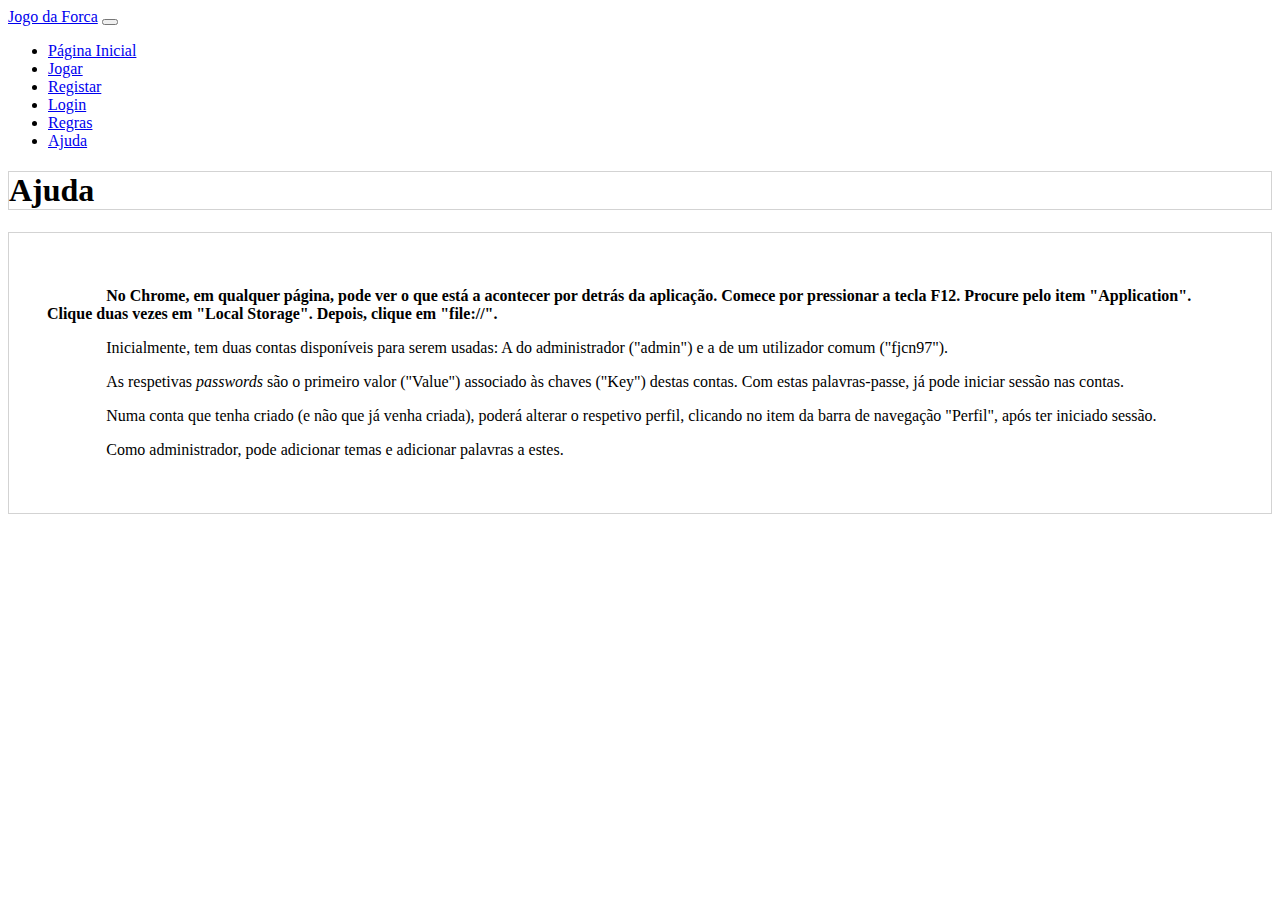
<file: help.html>
<!DOCTYPE html>
<html lang="en">
    <head>
        <meta charset="utf-8">
        <meta name="viewport" content="width=device-width, initial-scale=1, shrink-to-fit=no">
        <link rel="stylesheet" href="https://stackpath.bootstrapcdn.com/bootstrap/4.1.3/css/bootstrap.min.css" integrity="sha384-MCw98/SFnGE8fJT3GXwEOngsV7Zt27NXFoaoApmYm81iuXoPkFOJwJ8ERdknLPMO" crossorigin="anonymous">
        <link rel="stylesheet" type="text/css" href="style/style.css"/>
        <title>Ajuda</title>
    </head>
    <body class="bg-light" onload="toHelpPage();">
        <div id="changeNav">
            <nav class="navbar navbar-expand-lg navbar-dark bg-dark">
              <a class="navbar-brand" href="index.html">Jogo da Forca</a>
              <button class="navbar-toggler" type="button" data-toggle="collapse" data-target="#navbarSupportedContent" aria-controls="navbarSupportedContent" aria-expanded="false" aria-label="Toggle navigation">
                <span class="navbar-toggler-icon"></span>
              </button>

            <div class="collapse navbar-collapse" id="navbarSupportedContent">
                <ul class="navbar-nav mr-auto">
                    <li class="nav-item">
                        <a class="nav-link" href="index.html">Página Inicial</a>
                    </li>
                    <li class="nav-item">
                        <a class="nav-link" href="game.html" id="gameLink">Jogar</a>
                    </li>
                    <li class="nav-item">
                        <a class="nav-link" href="auth/register.html">Registar</a>
                    </li>
                    <li class="nav-item">
                        <a class="nav-link" href="auth/login.html">Login</a>
                    </li>
                    <li class='nav-item'>
                        <a class='nav-link' href='rules.html'>Regras</a>
                    </li>
                    <li class="nav-item active">
                        <a class="nav-link" href="help.html">Ajuda</a>
                    </li>
                </ul>
            </div>
            </nav>
        </div>
        
        <div class="container">
            <h1 class="text-center">Ajuda</h1>
            <div id="helpText">
                <p class="indent"><b>No Chrome, em qualquer página, pode ver o que está a acontecer por detrás da aplicação. Comece por pressionar a tecla F12. Procure pelo item "Application". Clique duas vezes em "Local Storage". Depois, clique em "file://".</b></p>
                <p class="indent">Inicialmente, tem duas contas disponíveis para serem usadas: A do administrador ("admin") e a de um utilizador comum ("fjcn97").</p>
                <p class="indent">As respetivas <i>passwords</i> são o primeiro valor ("Value") associado às chaves ("Key") destas contas. Com estas palavras-passe, já pode iniciar sessão nas contas.</p>
                <p class="indent">Numa conta que tenha criado (e não que já venha criada), poderá alterar o respetivo perfil, clicando no item da barra de navegação "Perfil", após ter iniciado sessão.</p>
                <p class="indent">Como administrador, pode adicionar temas e adicionar palavras a estes.</p>
            </div>
        </div>
        
        <script src="https://code.jquery.com/jquery-3.3.1.slim.min.js" integrity="sha384-q8i/X+965DzO0rT7abK41JStQIAqVgRVzpbzo5smXKp4YfRvH+8abtTE1Pi6jizo" crossorigin="anonymous"></script>
        <script src="https://cdnjs.cloudflare.com/ajax/libs/popper.js/1.14.3/umd/popper.min.js" integrity="sha384-ZMP7rVo3mIykV+2+9J3UJ46jBk0WLaUAdn689aCwoqbBJiSnjAK/l8WvCWPIPm49" crossorigin="anonymous"></script>
        <script src="https://stackpath.bootstrapcdn.com/bootstrap/4.1.3/js/bootstrap.min.js" integrity="sha384-ChfqqxuZUCnJSK3+MXmPNIyE6ZbWh2IMqE241rYiqJxyMiZ6OW/JmZQ5stwEULTy" crossorigin="anonymous"></script>
        <script src="scripts/game.js"></script>
    </body>
</html>
</file>
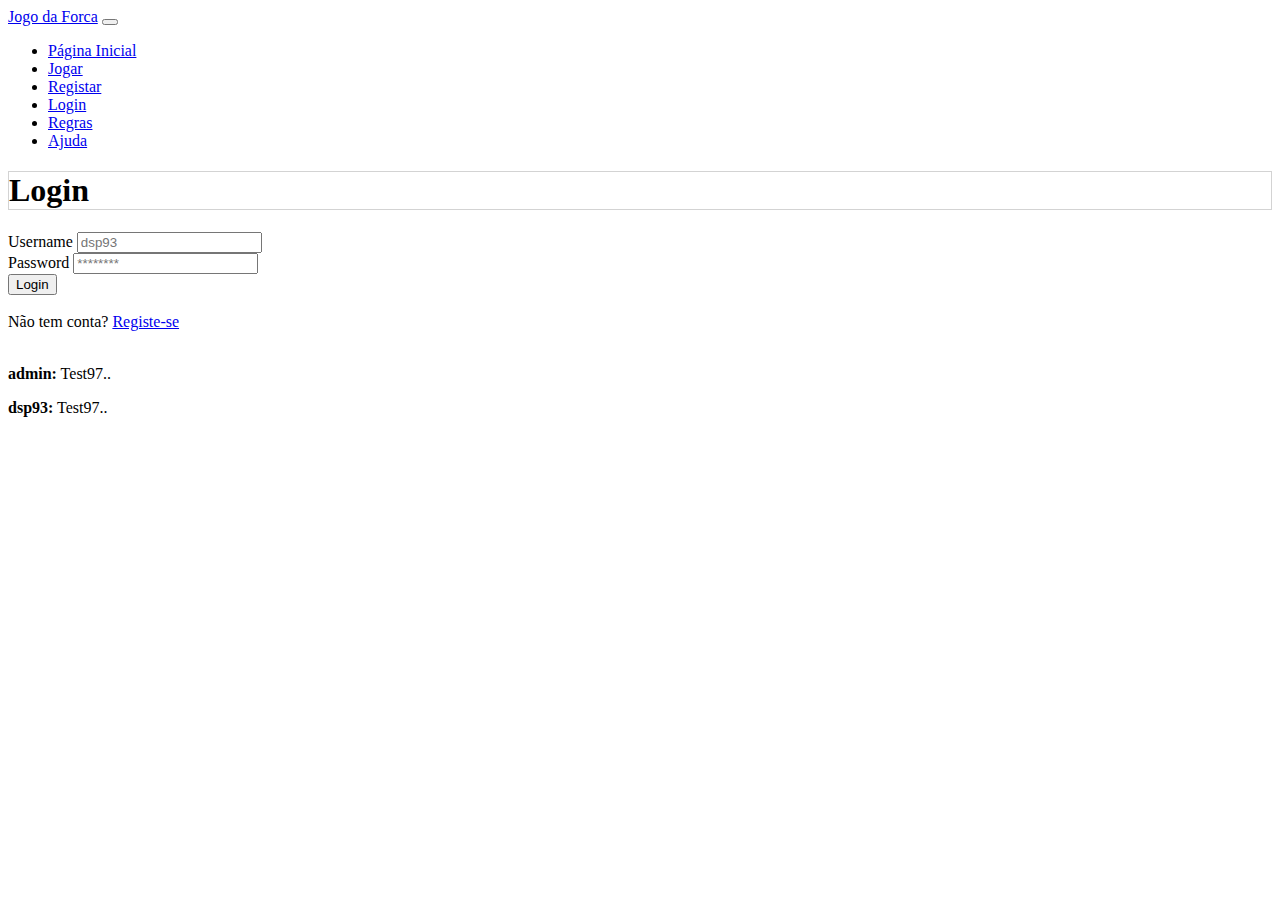
<file: profile.html>
<!DOCTYPE html>
<html lang="en">
    <head>
        <meta charset="utf-8">
        <meta name="viewport" content="width=device-width, initial-scale=1, shrink-to-fit=no">
        <link rel="stylesheet" href="https://stackpath.bootstrapcdn.com/bootstrap/4.3.1/css/bootstrap.min.css" integrity="sha384-ggOyR0iXCbMQv3Xipma34MD+dH/1fQ784/j6cY/iJTQUOhcWr7x9JvoRxT2MZw1T" crossorigin="anonymous">
        <link rel="stylesheet" href="https://use.fontawesome.com/releases/v5.9.0/css/all.css" crossorigin="anonymous">
        <link rel="stylesheet" type="text/css" href="style/style.css"/>
        <title>Perfil</title>
    </head>
    <body class="bg-light" onload="currentUser=sessionStorage.getItem('currentUser'); if (currentUser === null) { location.href = 'auth/login.html'; }; userInfo = JSON.parse(localStorage.getItem(currentUser)); profile();">
        <div id="changeNav">
            <nav class='navbar navbar-expand-lg navbar-dark bg-dark'>
                <a class='navbar-brand' href='index.html'>Jogo da Forca</a>
                <button class='navbar-toggler' type='button' data-toggle='collapse' data-target='#navbarSupportedContent' aria-controls='navbarSupportedContent' aria-expanded='false' aria-label='Toggle navigation'>
                    <span class='navbar-toggler-icon'></span>
                </button>
                <div class='collapse navbar-collapse' id='navbarSupportedContent'>
                    <ul class='navbar-nav mr-auto'>
                        <li class='nav-item'>
                            <a class='nav-link' href='index.html'>Página Inicial</a>
                        </li>
                        <li class='nav-item'>
                            <a class='nav-link' href='game.html' id="gameLink">Jogar</a>
                        </li>
                        <li class='nav-item'>
                            <a class='nav-link' href='stats.html'>Estatísticas</a>
                        </li>
                        <li class='nav-item active'>
                            <a class='nav-link' href='profile.html'>Perfil</a>
                        </li>
                        <li class='nav-item'>
                            <a class='nav-link text-danger' style='cursor: pointer' onclick='logout();'>Logout</a>
                        </li>
                        <li class='nav-item'>
                            <a class='nav-link' href='rules.html'>Regras</a>
                        </li>
                        <li class='nav-item'>
                            <a class='nav-link' href='help.html'>Ajuda</a>
                        </li>
                    </ul>
                </div>
            </nav>
        </div>
        
        <div class="container">
            <h1 class="text-center">Perfil</h1>
            
            <div class="form-group">
                <label>Avatar</label>
                <br>
                <div class="avatarDiv">
                    <img class="avatar" />
                </div>
            </div>
            
            <div class="form-row">
                <div class="col">
                    <label>Pontuação Total</label>
                    <input class="form-control" id="score" readonly=true required>
                </div>
                
                <div id="changeForm" class="col">
                    <form action="" method="post" onsubmit="return updateProfile();">
                        <div class="form-group">
                            <label for="email">Email</label>
                            <input class="form-control" type="email" id="email" placeholder="dsp93@gmail.com" autocomplete="off" onkeydown="if (event.keyCode === 13) { updateProfile(); }" autofocus required>
                        </div>
                        <button id="changeProfile" class="btn btn-dark" type="submit"><i class="fas fa-user-edit"></i> Alterar email</button>
                    </form>
                </div>
            </div>
            <br>
            <div id='tableMatchesDiv'>
                <p>Jogos efetuados</p>
                <div class="table-responsive">
                    <table class="table table-bordered table-striped table-hover">
                        <thead class="text-center">
                            <tr>
                                <th>Pontuação Total</th>
                                <th>Tema</th>
                                <th>Palavra</th>
                                <th>Tempo</th>
                                <th>Adivinhou?</th>
                            </tr>
                        </thead>

                        <tbody id='tableMatches'></tbody>
                    </table>
                </div>
            </div>
        </div>
        
        <script src="https://code.jquery.com/jquery-3.3.1.slim.min.js" integrity="sha384-q8i/X+965DzO0rT7abK41JStQIAqVgRVzpbzo5smXKp4YfRvH+8abtTE1Pi6jizo" crossorigin="anonymous"></script>
        <script src="https://cdnjs.cloudflare.com/ajax/libs/popper.js/1.14.7/umd/popper.min.js" integrity="sha384-UO2eT0CpHqdSJQ6hJty5KVphtPhzWj9WO1clHTMGa3JDZwrnQq4sF86dIHNDz0W1" crossorigin="anonymous"></script>
        <script src="https://stackpath.bootstrapcdn.com/bootstrap/4.3.1/js/bootstrap.min.js" integrity="sha384-JjSmVgyd0p3pXB1rRibZUAYoIIy6OrQ6VrjIEaFf/nJGzIxFDsf4x0xIM+B07jRM" crossorigin="anonymous"></script>
        <script src="scripts/game.js"></script>
        <script src="scripts/registerValidations.js"></script>
    </body>
</html>
</file>
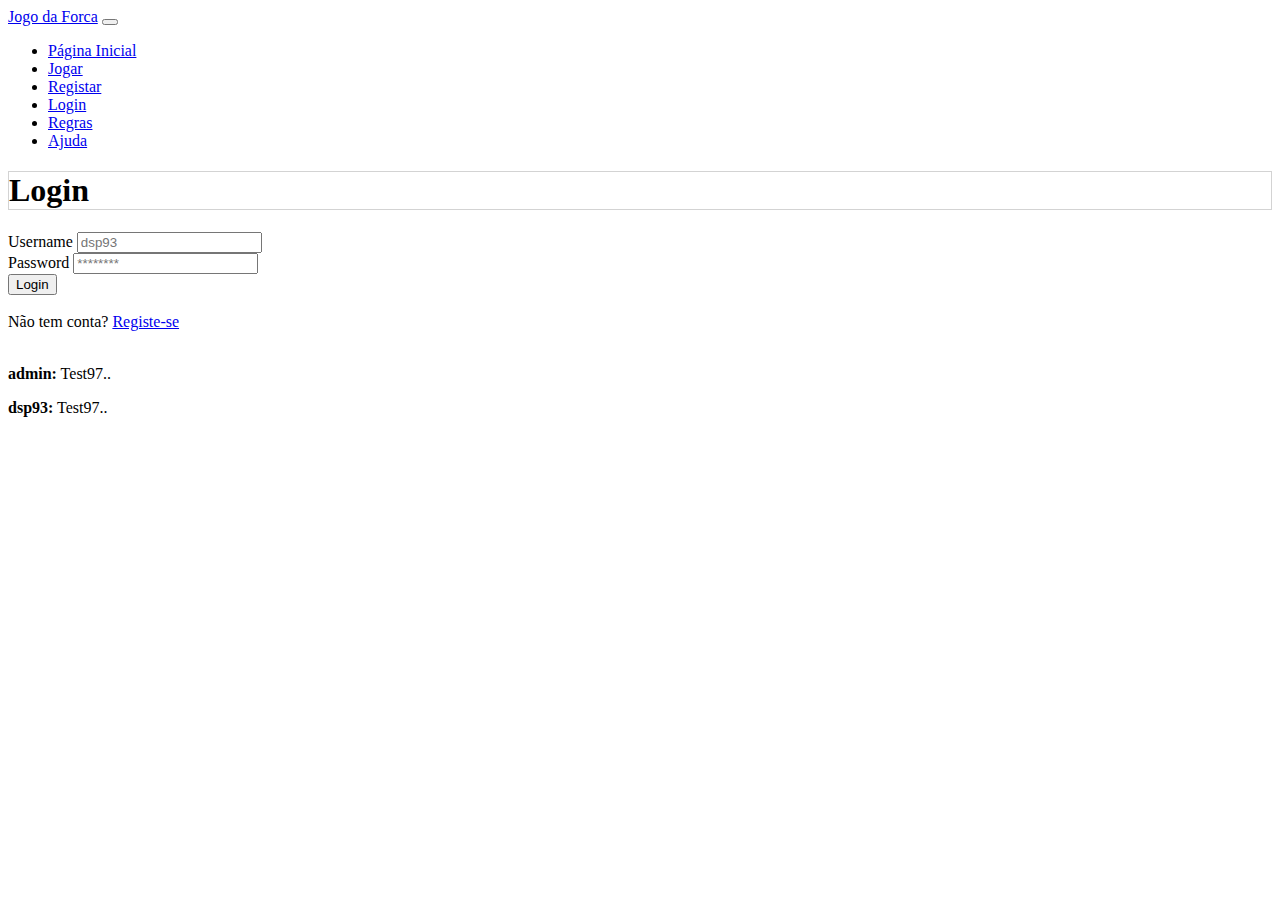
<file: stats.html>
<!DOCTYPE html>
<html lang="en">
    <head>
        <meta charset="utf-8">
        <meta name="viewport" content="width=device-width, initial-scale=1, shrink-to-fit=no">
        <link rel="stylesheet" href="https://stackpath.bootstrapcdn.com/bootstrap/4.1.3/css/bootstrap.min.css" integrity="sha384-MCw98/SFnGE8fJT3GXwEOngsV7Zt27NXFoaoApmYm81iuXoPkFOJwJ8ERdknLPMO" crossorigin="anonymous">
        <link rel="stylesheet" type="text/css" href="style/style.css"/>
        <title>Estatísticas</title>
    </head>
    
	<body class = "bg-light" onload="toStatsPage();">
		<div id="changeNav">
            <nav class='navbar navbar-expand-lg navbar-dark bg-dark'><a class='navbar-brand' href='index.html'>Jogo da Forca</a><button class='navbar-toggler' type='button' data-toggle='collapse' data-target='#navbarSupportedContent' aria-controls='navbarSupportedContent' aria-expanded='false' aria-label='Toggle navigation'><span class='navbar-toggler-icon'></span></button><div class='collapse navbar-collapse' id='navbarSupportedContent'><ul class='navbar-nav mr-auto'><li class='nav-item'><a class='nav-link' href='index.html'>Página Inicial</a></li><li class='nav-item'><a class='nav-link' href='game.html' id="gameLink">Jogar</a></li><li class='nav-item active'><a class='nav-link' href='stats.html'>Estatísticas</a></li><li class='nav-item'><a class='nav-link' href='profile.html'>Perfil</a></li><li class='nav-item'><a class='nav-link text-danger' style='cursor: pointer' onclick='logout();'>Logout</a></li><li class='nav-item'><a class='nav-link' href='rules.html'>Regras</a></li><li class='nav-item'><a class='nav-link' href='help.html'>Ajuda</a></li></ul></div></nav>
        </div>
    
        <div class = "container">
            <h1 class="text-center">Estatísticas</h1>
            <div class="table-responsive">
                <table class="table table-bordered table-striped table-hover">
                    <thead class="text-center">
                        <tr>
                            <th>Jogador</th>
                            <th>Pontuação Total</th>
                        </tr>
                    </thead>

                    <tbody id = 'tableTopPlayers'></tbody>
                </table>
            </div>
            <div class="table-responsive">
                <table id = 'tableTopThemesHeader' class="table table-bordered table-striped table-hover">
                    <thead class="text-center">
                        <tr>
                            <th>Tema</th>
                            <th>Nº de vezes jogado</th>
                        </tr>
                    </thead>

                    <tbody id = 'tableTopThemes'></tbody>
                </table>
            </div>
            <div class="table-responsive">
                <table id = 'tableTopWordsHeader' class="table table-bordered table-striped table-hover">
                    <thead class="text-center">
                        <tr>
                            <th>Palavra</th>
                            <th>Nº de vezes que se tentou adivinhar</th>
                        </tr>
                    </thead>

                    <tbody id = 'tableTopWords'></tbody>
                </table>
            </div>
        </div>
        
        <script src="https://code.jquery.com/jquery-3.3.1.slim.min.js" integrity="sha384-q8i/X+965DzO0rT7abK41JStQIAqVgRVzpbzo5smXKp4YfRvH+8abtTE1Pi6jizo" crossorigin="anonymous"></script>
        <script src="https://cdnjs.cloudflare.com/ajax/libs/popper.js/1.14.3/umd/popper.min.js" integrity="sha384-ZMP7rVo3mIykV+2+9J3UJ46jBk0WLaUAdn689aCwoqbBJiSnjAK/l8WvCWPIPm49" crossorigin="anonymous"></script>
        <script src="https://stackpath.bootstrapcdn.com/bootstrap/4.1.3/js/bootstrap.min.js" integrity="sha384-ChfqqxuZUCnJSK3+MXmPNIyE6ZbWh2IMqE241rYiqJxyMiZ6OW/JmZQ5stwEULTy" crossorigin="anonymous"></script>
        <script src="scripts/game.js"></script>
	</body>
</html>
</file>
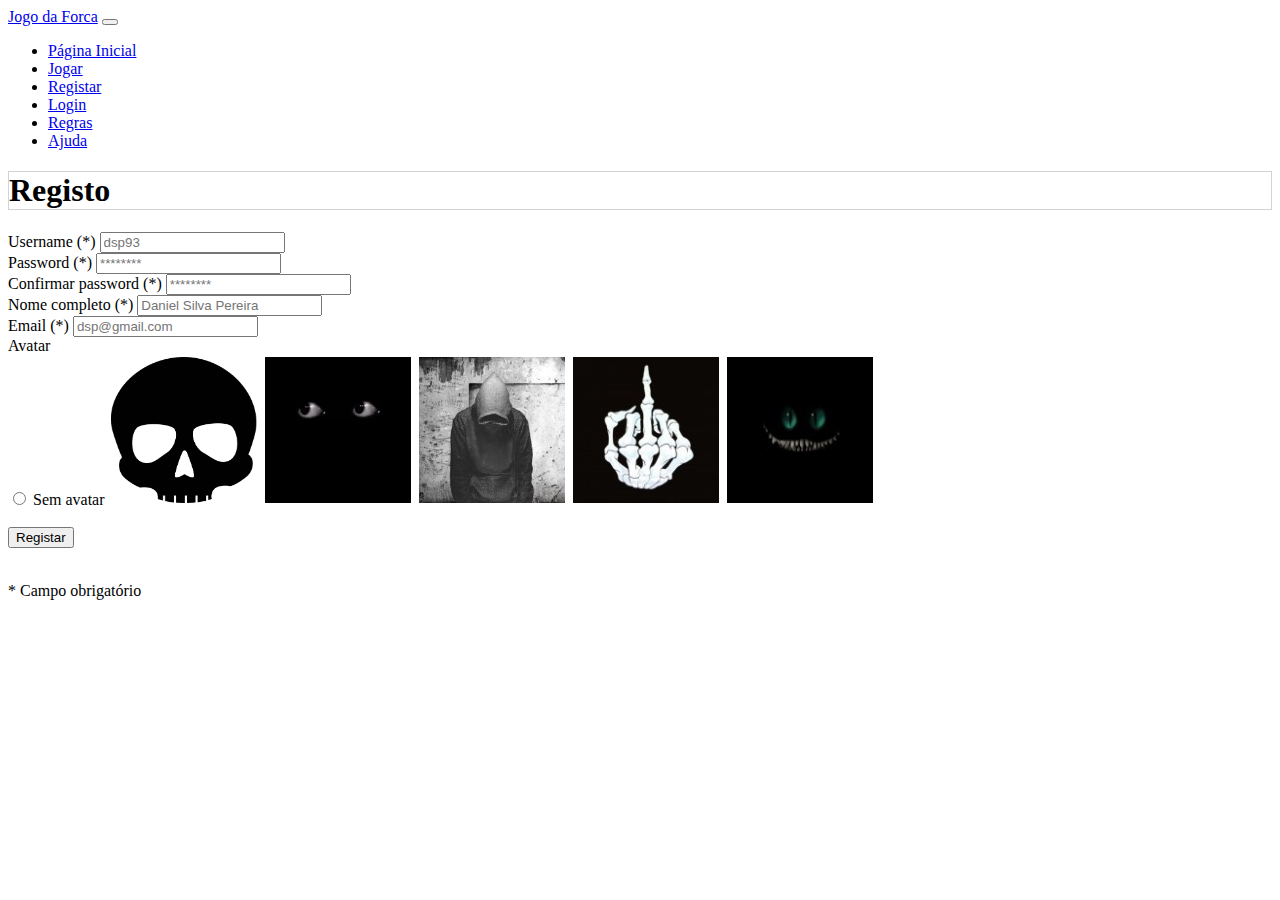
<file: auth/register.html>
<!DOCTYPE html>
<html lang="en">
    <head>
        <meta charset="utf-8">
        <meta name="viewport" content="width=device-width, initial-scale=1, shrink-to-fit=no">
        <link rel="stylesheet" href="https://stackpath.bootstrapcdn.com/bootstrap/4.1.3/css/bootstrap.min.css" integrity="sha384-MCw98/SFnGE8fJT3GXwEOngsV7Zt27NXFoaoApmYm81iuXoPkFOJwJ8ERdknLPMO" crossorigin="anonymous">
        <link rel="stylesheet" href="https://use.fontawesome.com/releases/v5.5.0/css/all.css" integrity="sha384-B4dIYHKNBt8Bc12p+WXckhzcICo0wtJAoU8YZTY5qE0Id1GSseTk6S+L3BlXeVIU" crossorigin="anonymous">
        <link rel="stylesheet" type="text/css" href="../style/style.css"/>
        <title>Registo</title>
    </head>
    
    <body class= "bg-light" onload="checkRegister();">
        <div id="changeNav">
            <nav class="navbar navbar-expand-lg navbar-dark bg-dark">
              <a class="navbar-brand" href="../index.html">Jogo da Forca</a>
              <button class="navbar-toggler" type="button" data-toggle="collapse" data-target="#navbarSupportedContent" aria-controls="navbarSupportedContent" aria-expanded="false" aria-label="Toggle navigation">
                <span class="navbar-toggler-icon"></span>
              </button>

            <div class="collapse navbar-collapse" id="navbarSupportedContent">
                <ul class="navbar-nav mr-auto">
                    <li class="nav-item">
                        <a class="nav-link" href="../index.html">Página Inicial</a>
                    </li>
                    <li class="nav-item">
                        <a class="nav-link" href="../game.html" id='gameLink'>Jogar</a>
                    </li>
                    <li class="nav-item active">
                        <a class="nav-link" href="register.html">Registar</a>
                    </li>
                    <li class="nav-item">
                        <a class="nav-link" href="login.html">Login</a>
                    </li>
                    <li class='nav-item'>
                        <a class='nav-link' href='../rules.html'>Regras</a>
                    </li>
                    <li class="nav-item">
                        <a class="nav-link" href="../help.html">Ajuda</a>
                    </li>
                </ul>
            </div>
            </nav>
        </div>
        
        <div class="container">
            <h1 class="text-center">Registo</h1>
            <form action="" method="post" onsubmit="return register();">
                <div class="form-group">
                    <label for="username" class="label">Username (*)</label>
                    <input class = "form-control" type="text" id="username" placeholder="dsp93" maxlength="12" onkeypress="preventWhiteSpaces(event);" required>
                </div>

                <div class="form-group">
                    <label for="pass">Password (*)</label>
                    <input class = "form-control" type="password" id="pass" placeholder="********" pattern="(?=.*\d)(?=.*[a-z])(?=.*[A-Z]).{8,12}" title="Deve conter, pelo menos, uma letra maiúscula, uma minúscula, um número, oito caracteres e, no máximo, doze caracteres" onkeypress="preventWhiteSpaces(event);" onfocus="showMessageBox();" onblur="hideMessageBox();" onkeyup = "changeMessageBox(this.id);verifyPasswords();" required>
                </div>
                <div class="form-group">
                    <label for="passConf">Confirmar password (*)</label>
                    <input class = "form-control" type="password" id="passConf" placeholder="********" pattern="(?=.*\d)(?=.*[a-z])(?=.*[A-Z]).{8,12}" title="Deve conter, pelo menos, uma letra maiúscula, uma minúscula, um número, oito caracteres e, no máximo, doze caracteres" onkeypress="preventWhiteSpaces(event);" onfocus="showMessageBox();" onblur="hideMessageBox();" onkeyup = "changeMessageBox(this.id);verifyPasswords();" required />
                <span id='passMessage'></span>
                </div>

                <div id="message">
                    <h6>A password deve conter, pelo menos:</h6>
                    <p id="capital" class="invalid">Uma letra maiúscula</p>
                    <p id="letter" class="invalid">Uma letra minúscula</p>
                    <p id="number" class="invalid">Um número</p>
                    <p id="length" class="invalid">Oito caracteres e, no máximo, doze caracteres</p>
                </div>

                <div class="form-group">
                    <label for="name">Nome completo (*)</label>
                    <input class = "form-control" type="text" id="name" placeholder="Daniel Silva Pereira" onkeydown="preventNumbers(event);" onkeyup="preventNumbers(event);" maxlength="64" required>
                </div>

                <div class="form-group">
                    <label for="email">Email (*)</label>
                    <input class = "form-control" type="email" id="email" placeholder="dsp@gmail.com" required>
                </div>
                
                <div id="avatars">
                    <label>Avatar</label>
                    <br>
                    <input type="radio" name="avatar" value="null"/> Sem avatar
                    
                    <label class="avatars">
                        <input type="radio" name="avatar" value = "style/skull.png"/>
                        <img src="../style/skull.png" class = "avatar" alt="Avatar with a skull"/>
                    </label>
                    
                    <label class="avatars">
                        <input type="radio" name="avatar" value = "style/eyes_moving.gif"/>
                        <img src="../style/eyes_moving.gif" class = "avatar" alt="Avatar with eyes moving"/>
                    </label>

                    <label class="avatars">
                        <input type="radio" name="avatar" value = "style/head_down.jpg"/>
                        <img src="../style/head_down.jpg" class = "avatar" alt="Avatar with a person with the head down"/>
                    </label>

                    <label class="avatars">
                        <input type="radio" name="avatar" value = "style/middle_finger.jpg"/>
                        <img src="../style/middle_finger.jpg" class = "avatar" alt="Avatar with a middle finger up"/>
                    </label>
                    
                    <label class="avatars">
                        <input type="radio" name="avatar" value = "style/monster_face.jpg"/>
                        <img src="../style/monster_face.jpg" class = "avatar" alt="Avatar with a monster's face"/>
                    </label>
                </div>
                <br>
                <button class="btn btn-dark" type = "submit"><i class="fas fa-user-plus"></i> Registar</button>
            </form>
            <br>
            <p> * Campo obrigatório </p>
        </div>
            
        <script src="https://code.jquery.com/jquery-3.3.1.slim.min.js" integrity="sha384-q8i/X+965DzO0rT7abK41JStQIAqVgRVzpbzo5smXKp4YfRvH+8abtTE1Pi6jizo" crossorigin="anonymous"></script>
        <script src="https://cdnjs.cloudflare.com/ajax/libs/popper.js/1.14.3/umd/popper.min.js" integrity="sha384-ZMP7rVo3mIykV+2+9J3UJ46jBk0WLaUAdn689aCwoqbBJiSnjAK/l8WvCWPIPm49" crossorigin="anonymous"></script>
        <script src="https://stackpath.bootstrapcdn.com/bootstrap/4.1.3/js/bootstrap.min.js" integrity="sha384-ChfqqxuZUCnJSK3+MXmPNIyE6ZbWh2IMqE241rYiqJxyMiZ6OW/JmZQ5stwEULTy" crossorigin="anonymous"></script>
        <script src="../scripts/game.js"></script>
        <script src="../scripts/registerValidations.js"></script>
    </body>
</html>
</file>
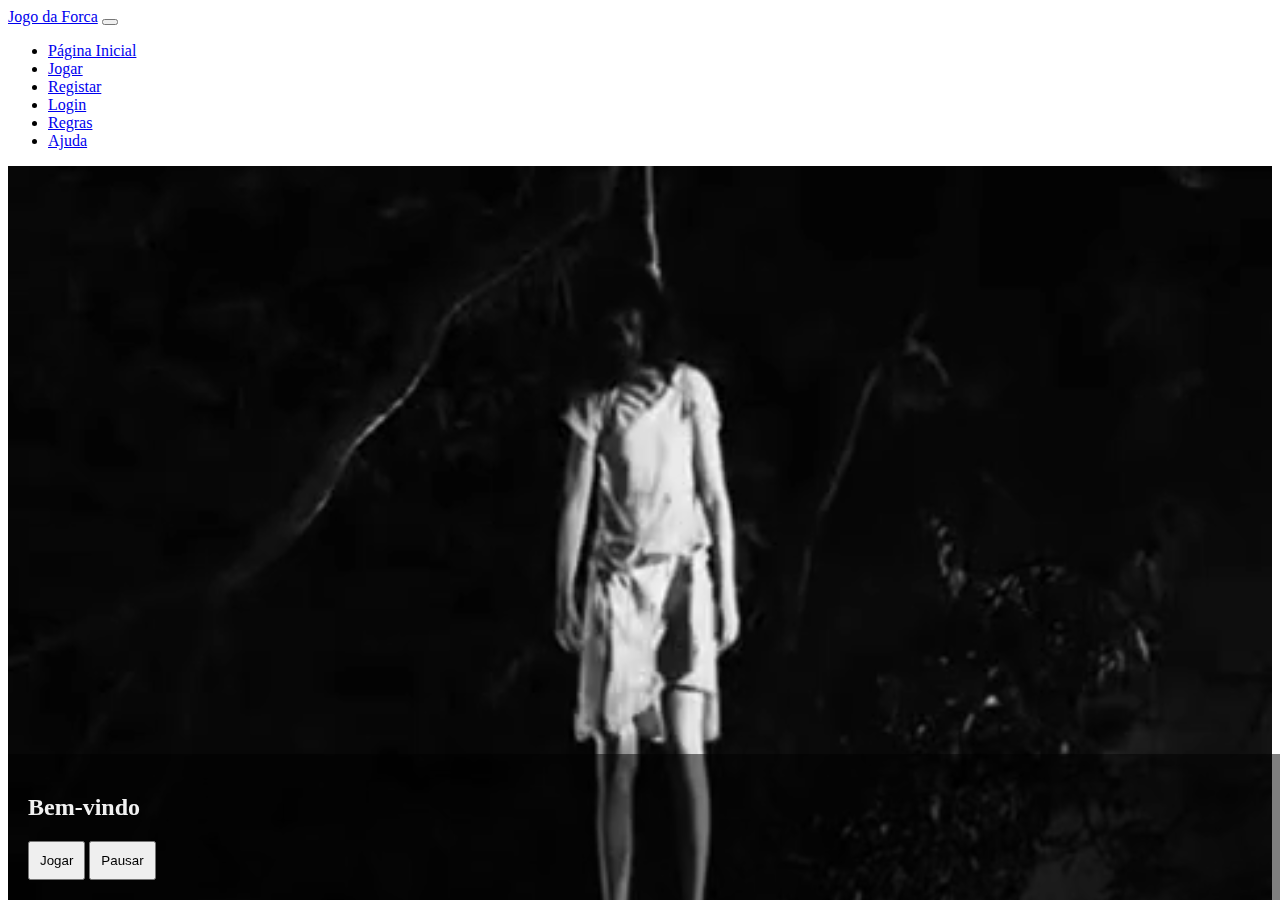
<file: themes/addWordToTheme.html>
<!DOCTYPE html>
<html lang="en">
    <head>
        <meta charset="utf-8">
        <meta name="viewport" content="width=device-width, initial-scale=1, shrink-to-fit=no">
        <link rel="stylesheet" href="https://stackpath.bootstrapcdn.com/bootstrap/4.1.3/css/bootstrap.min.css" integrity="sha384-MCw98/SFnGE8fJT3GXwEOngsV7Zt27NXFoaoApmYm81iuXoPkFOJwJ8ERdknLPMO" crossorigin="anonymous">
        <link rel="stylesheet" href="https://use.fontawesome.com/releases/v5.5.0/css/all.css" integrity="sha384-B4dIYHKNBt8Bc12p+WXckhzcICo0wtJAoU8YZTY5qE0Id1GSseTk6S+L3BlXeVIU" crossorigin="anonymous">
        <link rel="stylesheet" type="text/css" href="../style/style.css"/>
        <title>Adicionar palavra a tema</title>
    </head>
    <body onload="getInfoActualUser(); verifyIfAnyUserIsLoggedin(); if (currentUser !== 'admin') { window.location.href = '../index.html'; }; loadThemes();">
        <nav class='navbar navbar-expand-lg navbar-dark bg-dark'><a class='navbar-brand' href='../index.html'>Jogo da Forca</a><button class='navbar-toggler' type='button' data-toggle='collapse' data-target='#navbarSupportedContent' aria-controls='navbarSupportedContent' aria-expanded='false' aria-label='Toggle navigation'><span class='navbar-toggler-icon'></span></button><div class='collapse navbar-collapse' id='navbarSupportedContent'><ul class='navbar-nav mr-auto'><li class='nav-item'><a class='nav-link' href='../index.html'>Página Inicial</a></li><li class='nav-item'><a class='nav-link' href='../game.html' id="gameLink">Jogar</a></li><li class='nav-item'><a class='nav-link' href='../stats.html'>Estatísticas</a></li><li class='nav-item'><a class='nav-link' href='../profile.html'>Perfil</a></li><li class='nav-item'><a class='nav-link text-danger' style='cursor: pointer' onclick='logout();'>Logout</a></li><li class='nav-item'><a class='nav-link' href='../rules.html'>Regras</a></li><li class='nav-item'><a class='nav-link' href='../help.html'>Ajuda</a></li></ul></div></nav>
        
        <div class="container">
            <h1 class="text-center">Adicionar palavra a tema</h1>
            <br>
            <form>
                <div class="input-group mb-3">
                    <label class="input-group-text">Tema (*)</label>
                    <select class="custom-select" id="themes"></select>
                </div>
                <div class="form-group">
                    <label>Palavra (*)</label>
                    <input class = "form-control" type="text" id="word" placeholder = "Portugal" onkeypress='return ((event.keyCode >= 65 && event.keyCode <= 90) || (event.keyCode >= 97 && event.keyCode <= 122) || (event.keyCode === 231));' onpaste="return false;" autocomplete="off" onkeydown="if (event.keyCode === 13) { addWordToTheme(); return false; }" required>
                    <small class="form-text text-muted">
                      Não pode inserir palavras com hífen (-), ou acentos, ou o til (~). A palavra deve conter 3 ou + caracteres.
                    </small>
                </div>

                <button class="btn btn-dark" onclick = "return addWordToTheme();"><i class="fas fa-plus"></i> Adicionar palavra</button>  
            </form>
            <br>
            <p>* Campo obrigatório</p>
        </div>
        
        <span class = "back">
            <i class="fas fa-arrow-circle-left" onclick = "window.location.href='../index.html';"></i>
        </span>
        
        <script src="https://code.jquery.com/jquery-3.3.1.slim.min.js" integrity="sha384-q8i/X+965DzO0rT7abK41JStQIAqVgRVzpbzo5smXKp4YfRvH+8abtTE1Pi6jizo" crossorigin="anonymous"></script>
        <script src="https://cdnjs.cloudflare.com/ajax/libs/popper.js/1.14.3/umd/popper.min.js" integrity="sha384-ZMP7rVo3mIykV+2+9J3UJ46jBk0WLaUAdn689aCwoqbBJiSnjAK/l8WvCWPIPm49" crossorigin="anonymous"></script>
        <script src="https://stackpath.bootstrapcdn.com/bootstrap/4.1.3/js/bootstrap.min.js" integrity="sha384-ChfqqxuZUCnJSK3+MXmPNIyE6ZbWh2IMqE241rYiqJxyMiZ6OW/JmZQ5stwEULTy" crossorigin="anonymous"></script>
        <script src="../scripts/game.js"></script>
        <script src="../scripts/registerValidations.js"></script>
    </body>
</html>
</file>
<file: style/style.css>
/* This whole block is for the register and registerStore pages... */
/* The message box is shown when the user clicks on the password field */
#message {
    display:none;
    position: relative;
    border: 1px groove #ddd !important;
    padding: 0 1.4em 0 1.4em !important;
}

#message p {
    padding: 0 35px;
}

/* Add a green text color and a checkmark when the requirements are right */
.valid {
    color: green;
}

.valid:before {
    position: relative;
    left: -35px;
    content: "✔";
}

/* Add a red text color and an "x" when the requirements are wrong */
.invalid {
    color: red;
}

.invalid:before {
    position: relative;
    left: -35px;
    content: "✖";
}
/* that ends here!!! */

/* Style the video: 100% width and height to cover the entire window */
#myVideo {
    /*position: fixed;*/
    right: 0;
    bottom: 0;
    width: 100%; 
    min-height: 100%;
}

/* Add some content at the bottom of the video/page */
.content {
    position: fixed;
    bottom: 0;
    background: rgba(0, 0, 0, 0.5);
    color: #f1f1f1;
    width: 100%;
    padding: 20px;
}

/* Style the buttons of the home page */
#startGame, #myBtn, #addTheme, #addWordToTheme {
    padding: 10px;
}

#startGame:hover, #myBtn:hover, #addTheme:hover, #addWordToTheme:hover {
    background: #fff;
    border-color: #fff;
    color: #343a40;
}

/* To indent paragraphs of the help text */
.indent {
    text-indent: 5%;
}

/* Style the title of the pages */
h1 {
    border: 1px solid lightgrey;
}

#helpText {
    border: 1px solid lightgrey;
    padding: 3%;
}

/* To style the back button */
.back {
    position: fixed;
    bottom: 3%;
    right: 3%;
    cursor: pointer;
    font-size: 50px;
}

.back:hover {
    color: #c6cfd7;
}

* {
  box-sizing: border-box;
}

.avatars > input{
  display: none;
}

.avatars > input + img{
  cursor: pointer;
  border: 2px solid transparent;
}

.avatars > input:checked + img{
  border: 2px solid red;
}

.avatar {
    width: 150px;
    height: 150px;
}
</file>
